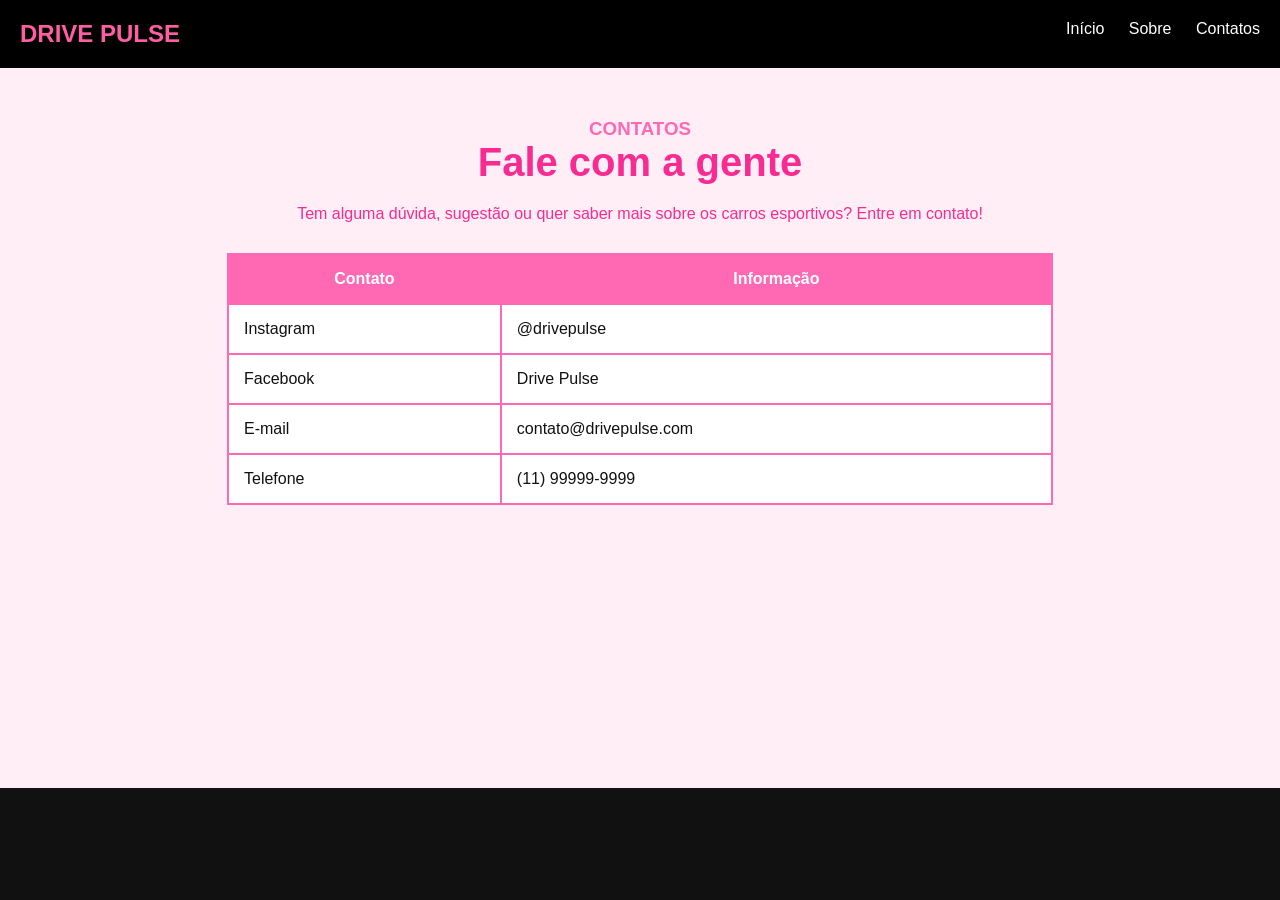
<file: contatos.html>
<html>
    <head>
        <meta charset="UTF-8">
        <title>Sobre</title>
        <link rel="stylesheet" href="./css/style.css">
    </head>
<body>
        <header>
            <h2>DRIVE PULSE</h2>
            <nav>
                <a href="index.html">Início</a>
                <a href="sobre.html">Sobre</a>
                <a href="contatos.html">Contatos</a>
            </nav>
        </header>

    <section class="contato">

    <h3>CONTATOS</h3>
    <h1>Fale com a gente</h1>

    <p>
        Tem alguma dúvida, sugestão ou quer saber mais
        sobre os carros esportivos? Entre em contato!
    </p>

    <table>
        <tr>
            <th>Contato</th>
            <th>Informação</th>
        </tr>

        <tr>
            <td>Instagram</td>
            <td>@drivepulse</td>
        </tr>

        <tr>
            <td>Facebook</td>
            <td>Drive Pulse</td>
        </tr>

        <tr>
            <td>E-mail</td>
            <td>contato@drivepulse.com</td>
        </tr>

        <tr>
            <td>Telefone</td>
            <td>(11) 99999-9999</td>
        </tr>
    </table>

</section>

    
    </body>
</html>
</file>
<file: css/style.css>
*{
    margin:0;
    padding:0;
    box-sizing:border-box;
}

body{
    font-family:Arial, sans-serif;
    background:#111;
    color:white;
}

header{
    background:black;
    padding:20px;
}

header h2{
    display:inline;
    color:#ff5fa2;
}

nav{
    float:right;
}

nav a{
    color:white;
    text-decoration:none;
    margin-left:20px;
}
nav a:hover{
    color: #f72b91;
}

.banner{
    height:400px;
    background:url(https://i.pinimg.com/736x/2f/66/f5/2f66f55edc842373666d133e9ab9a2fb.jpg) center;
    background-size:cover;
    padding:80px;
    width: 90%;
    margin-left: 10px;
}

.banner h1{
    font-size:70px;
}

.banner p{
    margin-top:15px;
    font-size:20px;
}

button{
    margin-top:20px;
    padding:10px 20px;
    border:none;
    background:#ff5fa2;
    color:white;
    border-radius:5px;
}

.modelos p {
   font-family: 'Lucida Sans', 'Lucida Sans Regular', 'Lucida Grande', 'Lucida Sans Unicode', Geneva, Verdana, sans-serif;
   font-size: 20px;
}

.modelos{
    padding:50px;
}

.modelos h2{
    margin-bottom:30px;
    font-size: 30px;
    font-family: 'Trebuchet MS', 'Lucida Sans Unicode', 'Lucida Grande', 'Lucida Sans', Arial, sans-serif;
    color: #f093c2;
}
.cards{
    text-align:center;
}

.card{
    display:inline-block;
    width:300px;
    margin:10px;
    background:#f093c2;
    border-radius:10px;
    padding:15px;
}

.card img{
    width:100%;
    border-radius:10px;
}

.info{
    background:#f72b91;
    color:black;
    padding:50px;
    text-align:center;
}

.info ul{
    list-style:none;
    margin-top:20px;
}

.info li{
    margin:10px;
}

/* css da página sobre*/

body{
    background-color: #111;
    color: white;
    font-family: Arial, sans-serif;
    margin: 0;
}

.sobre{
    text-align: center;
    padding: 30px;
}

.sobre h1{
    color: hotpink;
    font-size: 40px;
}

.img-sobre{
    width: 500px;
    border-radius: 10px;
    margin: 20px;
}

.caixa{
    width: 70%;
    margin: auto;
    padding: 20px;
    border: 2px solid hotpink;
    border-radius: 10px;
}

.caixa p{
    line-height: 1.6;
}

table{
    width: 70%;
    margin: 30px auto;
    border-collapse: collapse;
}

th, td{
    border: 2px solid hotpink;
    padding: 10px;
}

th{
    background-color: hotpink;
    color: white;
}

td{
    background-color: #222;
}
h4{
    color: #f093c2;
    margin-bottom: 50px;
    text-align: center;
    font-size: 30px;
}

/* css página contatos*/

.contato{
    background-color:#ffeef5;
    min-height:80vh;
    text-align:center;
    padding:50px;
    color: #f72b91;
}

.contato h3{
    color:hotpink;
}

.contato h1{
    font-size:40px;
    margin-bottom: 20px;
}

table{
    width:70%;
    margin:auto;
    border-collapse:collapse;
    margin-top:30px;
    color: #111;
}

th, td{
    border:2px solid hotpink;
    padding:15px;
}

th{
    background-color:hotpink;
    color:white;
}

td{
    background-color:white;
}
</file>
